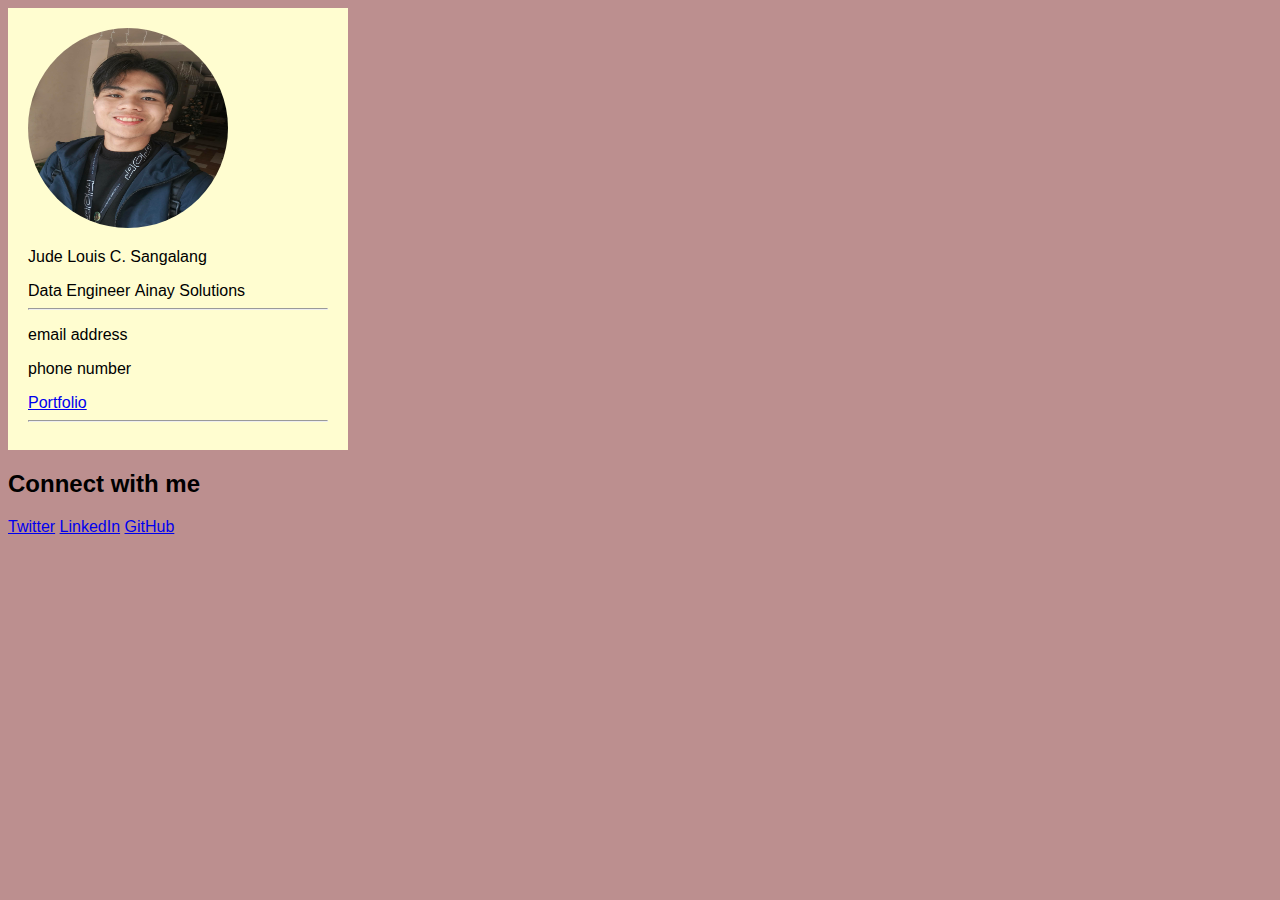
<file: about.html>
<!DOCTYPE html>
<html lang="en">
<head>
    <meta charset="UTF-8">
    <meta name="viewport" content="width=device-width, initial-scale=1.0"> 
    <link rel="stylesheet" href="style.css">
    <title>Document</title>
</head>
<body>
    <main>
        <div class ="business-card">
            <img src="profile.jpg" alt="Profile Picture" class ="profile-image"> 
            <p class="full-name">Jude Louis C. Sangalang</p>
            <p class="designation">Data Engineer</p> 
            <p class="company">Ainay Solutions</p>
            <hr>
            <p>email address</p>
            <p>phone number</p>
            <a href="https://www.linkedin.com/in/judelouisc/" class="portfolio-link">Portfolio</a>
            <hr>
        </div>
        <div class="social-media">
            <h2>Connect with me</h2>
            <a href="https://www.linkedin.com/in/judelouisc/" class="social-link">Twitter</a>
            <a href="https://www.linkedin.com/in/judelouisc/" class="social-link">LinkedIn</a>
            <a href="https://github.com/HeyJudo?tab=overview&from=2025-12-01&to=2025-12-31" class="social-link">GitHub</a>
        </div>
    </main>
</body>
</html>
</file>
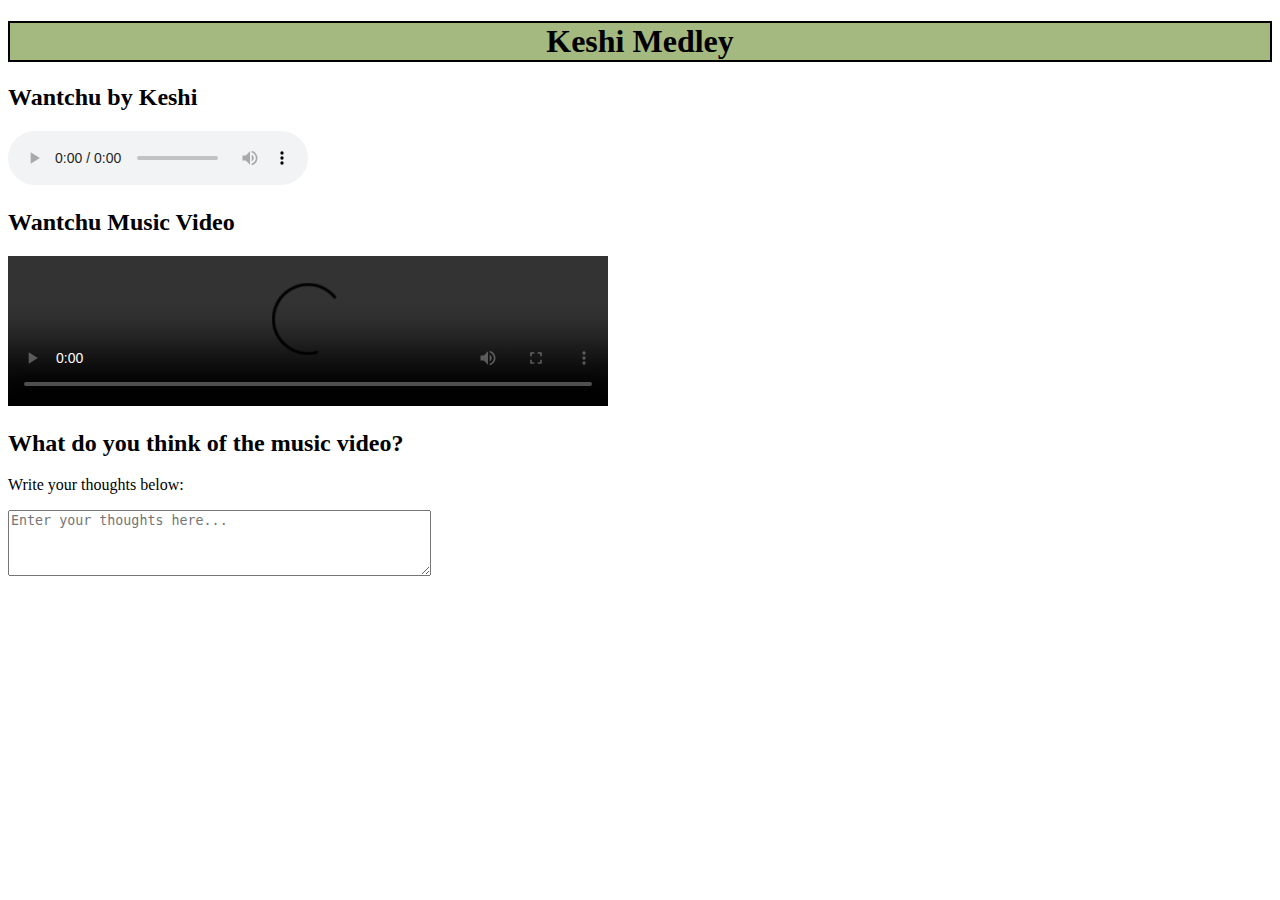
<file: htmls/audio.html>
<!DOCTYPE html>
<html lang="en">
<head>
    <meta charset="UTF-8">
    <meta name="viewport" content="width=device-width, initial-scale=1.0">
    <title>Document</title>
</head>
<body>
    <h1 style="text-align: center; border: 2px solid black; background-color: rgb(164, 185, 128);">Keshi Medley</h1>
    <section>
    <h2>Wantchu by Keshi</h2>
    <audio controls aria-label="Audio player for Wantchu by Keshi">
        <source src="https://cdn.freecodecamp.org/curriculum/js-music-player/sailing-away.mp3" type="audio/mpeg"> 
    </audio>
    </section>
    <section>
    <h2>Wantchu Music Video</h2>
    <video controls width="600">
        <source src ="https://cdn.freecodecamp.org/curriculum/labs/what-is-the-map-method-and-how-does-it-work.mp4" type="video/mp4" aria-label="Video for keshi">
        <track src="https://cdn.freecodecamp.org/curriculum/labs/what-is-the-map-method-and-how-does-it-work.vtt" kind="subtitles"  srclang="en" label="English">
    </video>
    </section>
    <section>
        <h2>What do you think of the music video?</h2>
        <p>Write your thoughts below:</p>
        <textarea rows="4" cols="50" placeholder="Enter your thoughts here..."></textarea>
    </section>


</body>
</html>
</file>
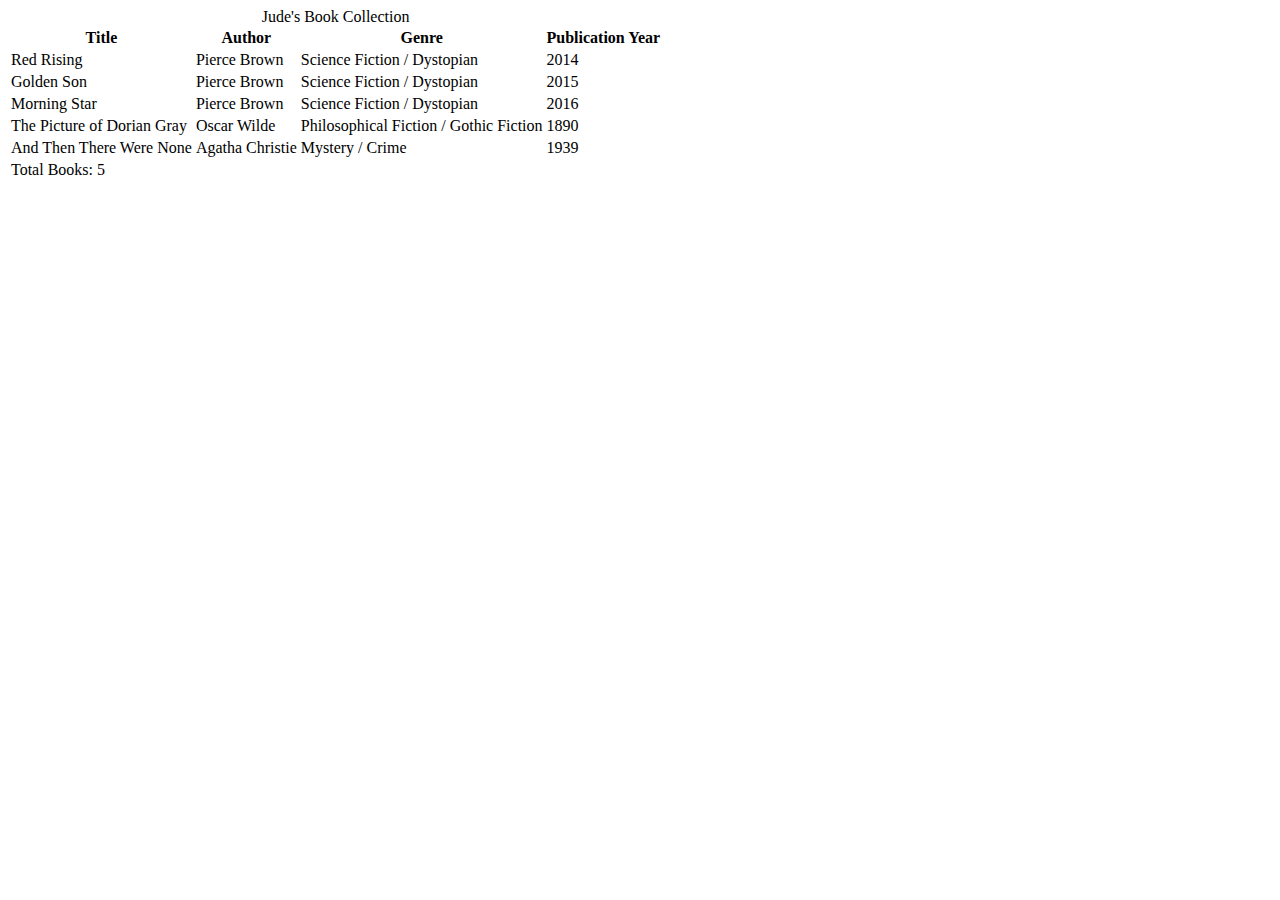
<file: htmls/catalog.html>
<!DOCTYPE html>
<html lang="en">
<head>
    <meta charset="UTF-8">
    <meta name="viewport" content="width=device-width, initial-scale=1.0">
    <title>Document</title>
</head>
<body>
    <table style="display: flexbox;">
        <caption>Jude's Book Collection</caption>
        <thead>
            <tr>
                <th>Title</th>
                <th>Author</th>
                <th>Genre</th>
                <th>Publication Year</th>
            </tr>
        </thead>
        <tbody>
            <tr>
                <td>Red Rising</td>
                <td>Pierce Brown</td>
                <td>Science Fiction / Dystopian</td>
                <td>2014</td>
            </tr>
             <tr>
                <td>Golden Son</td>
                <td>Pierce Brown</td>
                <td>Science Fiction / Dystopian</td>
                <td>2015</td>
            </tr>
             <tr>
                <td>Morning Star</td>
                <td>Pierce Brown</td>
                <td>Science Fiction / Dystopian</td>
                <td>2016</td>
            </tr>
             <tr>
                <td>The Picture of Dorian Gray</td>
                <td>Oscar Wilde</td>
                <td>Philosophical Fiction / Gothic Fiction</td>
                <td>1890</td>
            </tr>
             <tr>
                <td>And Then There Were None</td>
                <td>Agatha Christie</td>
                <td>Mystery / Crime</td>
                <td>1939</td>
            </tr>
        </tbody>
        <tfoot>
            <tr>
                <td colspan="4">Total Books: 5</td>
            </tr>
        </tfoot>
    </table>
</body>
</html>
</file>
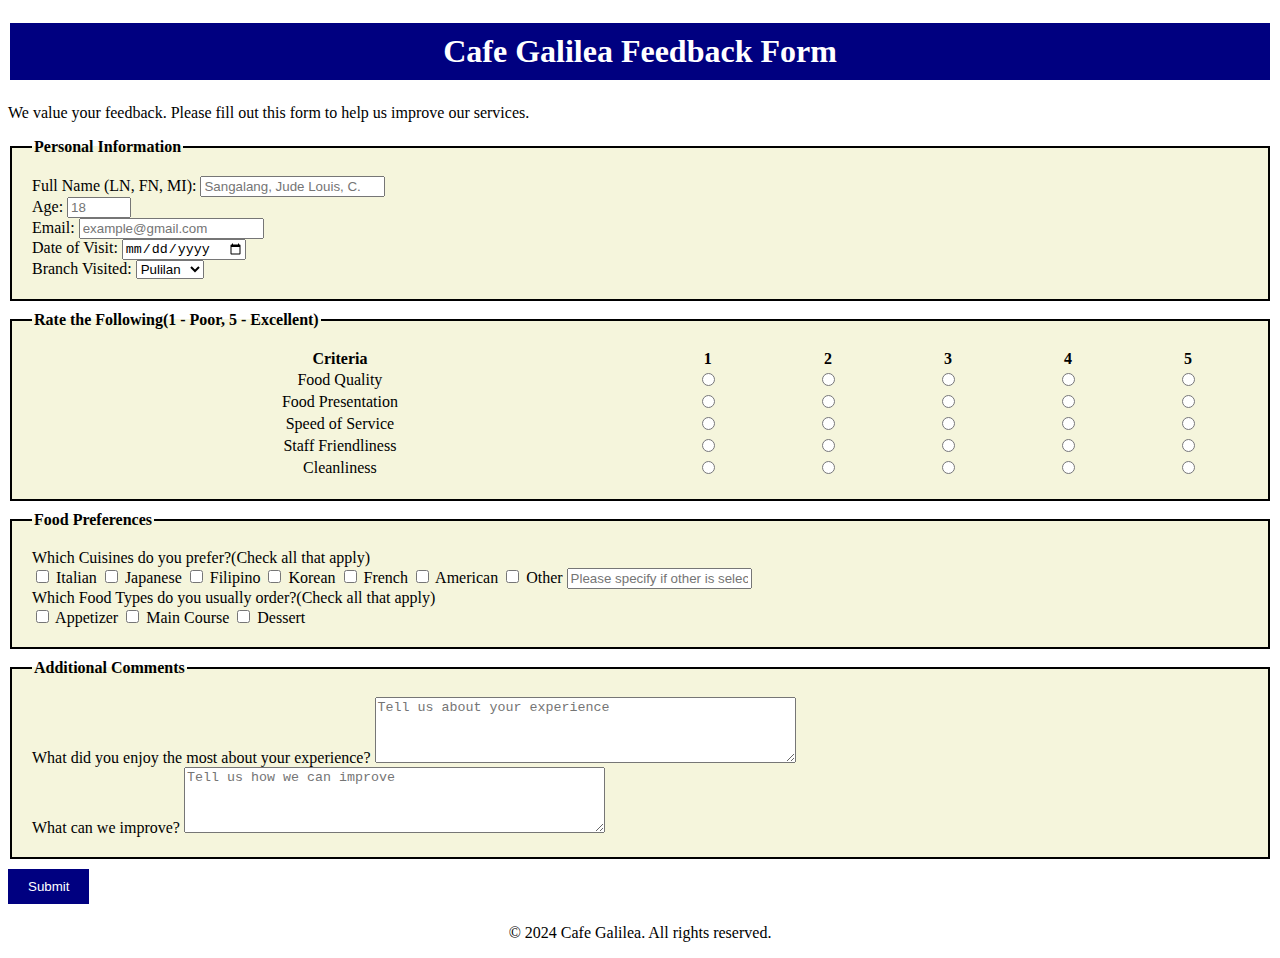
<file: htmls/cert.html>
<!DOCTYPE html>
<html lang="en">
<head>
    <meta charset="UTF-8">
    <meta name="viewport" content="width=device-width, initial-scale=1.0">
    <title>Restaurant Survey Form</title>
</head>
<body>
    <header> 
        <h1 id="title" style="text-align: center; border: 2px solid white; background-color: #000080; padding: 10px 10px; color: white;">Cafe Galilea Feedback Form</h1> 
        <p id="description">We value your feedback. Please fill out this form to help us improve our services.</p>
    </header>
    <main>
        <form id="survey-form">
        <fieldset style="border: 2px solid black; padding: 20px; background-color: beige;">
            <legend><b>Personal Information</b></legend>
            <label for="name" id="name-label">Full Name (LN, FN, MI):</label>
            <input type ="text" id ="name" required placeholder="Sangalang, Jude Louis, C."> <br>
            <label for ="number" id="number-label">Age:</label>
            <input type="number" id="number" required placeholder="18" min="1" max ="100"> <br> 
            <label for ="email" id="email-label">Email: </label>
            <input id ="email" type="email" required placeholder="example@gmail.com"> <br> 
            <label for ="date">Date of Visit: </label> 
            <input type ="date" id ="date" required> <br>
            <label for ="dropdown">Branch Visited: </label>
            <select id="dropdown" required>
                <option value="pulilan">Pulilan</option>
                <option value="bustos">Bustos</option>
                <option value="bocaue">Bocaue</option>
            </select> <br> 
        </fieldset>
        <fieldset style="border: 2px solid black; padding: 20px; background-color: beige; margin-top: 10px;">
            <legend><b>Rate the Following(1 - Poor, 5 - Excellent)</b></legend>
            <table id="criteria-table" style="width: 100%; border-collapse: collapse;">
                <thead>
                    <tr>
                        <th>Criteria</th>
                        <th>1</th>
                        <th>2</th>
                        <th>3</th>
                        <th>4</th>
                        <th>5</th>
                    </tr>
                </thead>
                <tbody style="text-align: center;">
                    <tr>
                        <td>Food Quality</td>
                        <td><input type="radio" name ="food-quality" value="1"></td>
                        <td><input type="radio" name ="food-quality" value="2"></td>
                        <td><input type="radio" name ="food-quality" value="3"></td>
                        <td><input type="radio" name ="food-quality" value="4"></td>
                        <td><input type="radio" name ="food-quality" value="5"></td>
                    </tr>
                    <tr>
                        <td>Food Presentation</td>
                        <td><input type="radio" name ="food-presentation" value="1"></td>
                        <td><input type="radio" name ="food-presentation" value="2"></td>
                        <td><input type="radio" name ="food-presentation" value="3"></td>
                        <td><input type="radio" name ="food-presentation" value="4"></td>
                        <td><input type="radio" name ="food-presentation" value="5"></td>
                    </tr>
                    <tr>
                        <td>Speed of Service</td>
                        <td><input type="radio" name ="speed-of-service" value="1"></td>
                        <td><input type="radio" name ="speed-of-service" value="2"></td>
                        <td><input type="radio" name ="speed-of-service" value="3"></td>
                        <td><input type="radio" name ="speed-of-service" value="4"></td>
                        <td><input type="radio" name ="speed-of-service" value="5"></td>
                    </tr>
                    <tr>
                        <td>Staff Friendliness</td>
                        <td><input type="radio" name ="staff-friendliness" value="1"></td>
                        <td><input type="radio" name ="staff-friendliness" value="2"></td>
                        <td><input type="radio" name ="staff-friendliness" value="3"></td>
                        <td><input type="radio" name ="staff-friendliness" value="4"></td>
                        <td><input type="radio" name ="staff-friendliness" value="5"></td>
                    </tr>
                    <tr>
                        <td>Cleanliness</td>
                        <td><input type="radio" name ="cleanliness" value="1"></td>
                        <td><input type="radio" name ="cleanliness" value="2"></td>
                        <td><input type="radio" name ="cleanliness" value="3"></td>
                        <td><input type="radio" name ="cleanliness" value="4"></td>
                        <td><input type="radio" name ="cleanliness" value="5"></td>
                    </tr>
                </tbody>
            </table>
        </fieldset>
         <fieldset style="border: 2px solid black; padding: 20px; background-color: beige; margin-top: 10px;">
         <legend><b>Food Preferences</b></legend>
         <label for="food-cuisine">Which Cuisines do you prefer?(Check all that apply)</label> <br>
                <input type="checkbox" id="food-cuisine" value="italian" name="cuisines"> Italian  
                <input type="checkbox" id="food-cuisine" value="japanese" name="cuisines"> Japanese
                <input type="checkbox" id="food-cuisine" value="filipino" name="cuisines"> Filipino 
                <input type="checkbox" id="food-cuisine" value="korean" name="cuisines"> Korean 
                <input type="checkbox" id="food-cuisine" value="french" name="cuisines"> French   
                <input type="checkbox" id="food-cuisine" value="american" name="cuisines"> American 
                <input type="checkbox" id ="food-cuisine" value="other" name="cuisines"> Other 
                <input type="text" id="other-cuisine" placeholder="Please specify if other is selected"> <br>
          <label for="food-type">Which Food Types do you usually order?(Check all that apply)</label> <br>
                <input type="checkbox" id="food-type" value="appetizer" name="food-types"> Appetizer
                <input type="checkbox" id="food-type" value="main-course" name="food-types"> Main Course
                <input type="checkbox" id="food-type" value="dessert" name="food-types"> Dessert   
         </fieldset>
         <fieldset style="border: 2px solid black; padding: 20px; background-color: beige; margin-top: 10px;">
            <legend><b>Additional Comments</b></legend>
            <label for="enjoy"> What did you enjoy the most about your experience?</label>
            <textarea id="enjoy" name ="enjoy-exp" rows="4" cols="50" placeholder="Tell us about your experience"></textarea> <br>
            <label for="improve"> What can we improve?</label>  
            <textarea id="improve" name="improve-exp" rows="4" cols="50" placeholder="Tell us how we can improve"></textarea>
         </fieldset>
         <button type="submit" style="margin-top: 10px; padding: 10px 20px; background-color: #000080; color: white; border: none; cursor: pointer;" id="submit">Submit</button>
        </form>
    </main>
    <footer style="text-align: center; margin-top: 20px;">
        <p>&copy; 2024 Cafe Galilea. All rights reserved.</p>
</body>
</html>
</file>
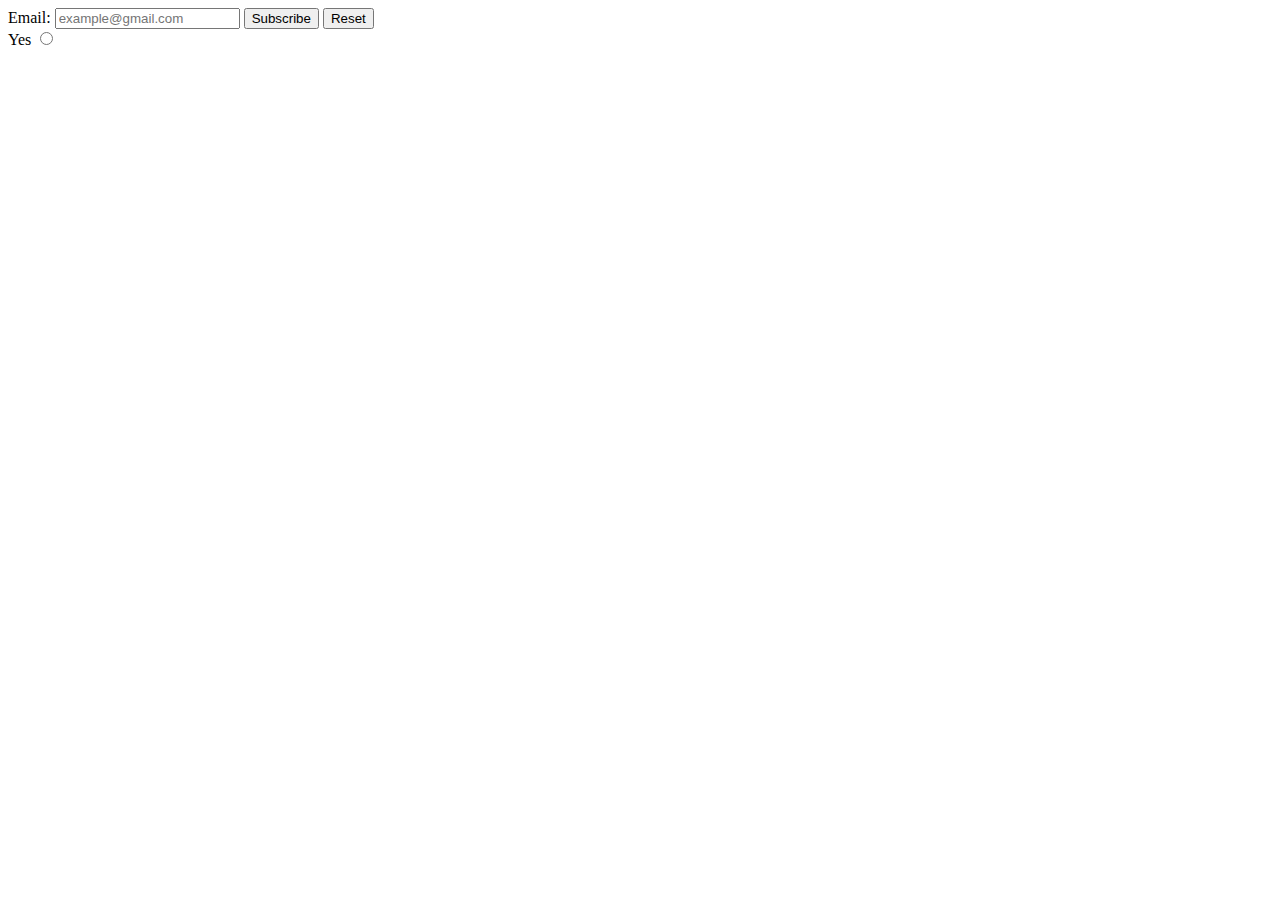
<file: htmls/forms.html>
<!DOCTYPE html>
<html lang="en">
<head>
    <meta charset="UTF-8">
    <meta name="viewport" content="width=device-width, initial-scale=1.0">
    <title>Document</title>
    <script src="index.js" defer></script>
</head>
<body>
    <form action="">
        <label for="email">Email: </label>
        <input required type ="email" id="email" placeholder="example@gmail.com">
        <button type="submit">Subscribe</button> 
        <button type="reset">Reset</button> <br>
        
<label for="yes">Yes</label>
<input type="radio" id="yes" name="first-time">
    </form>
</body>
</html>
</file>
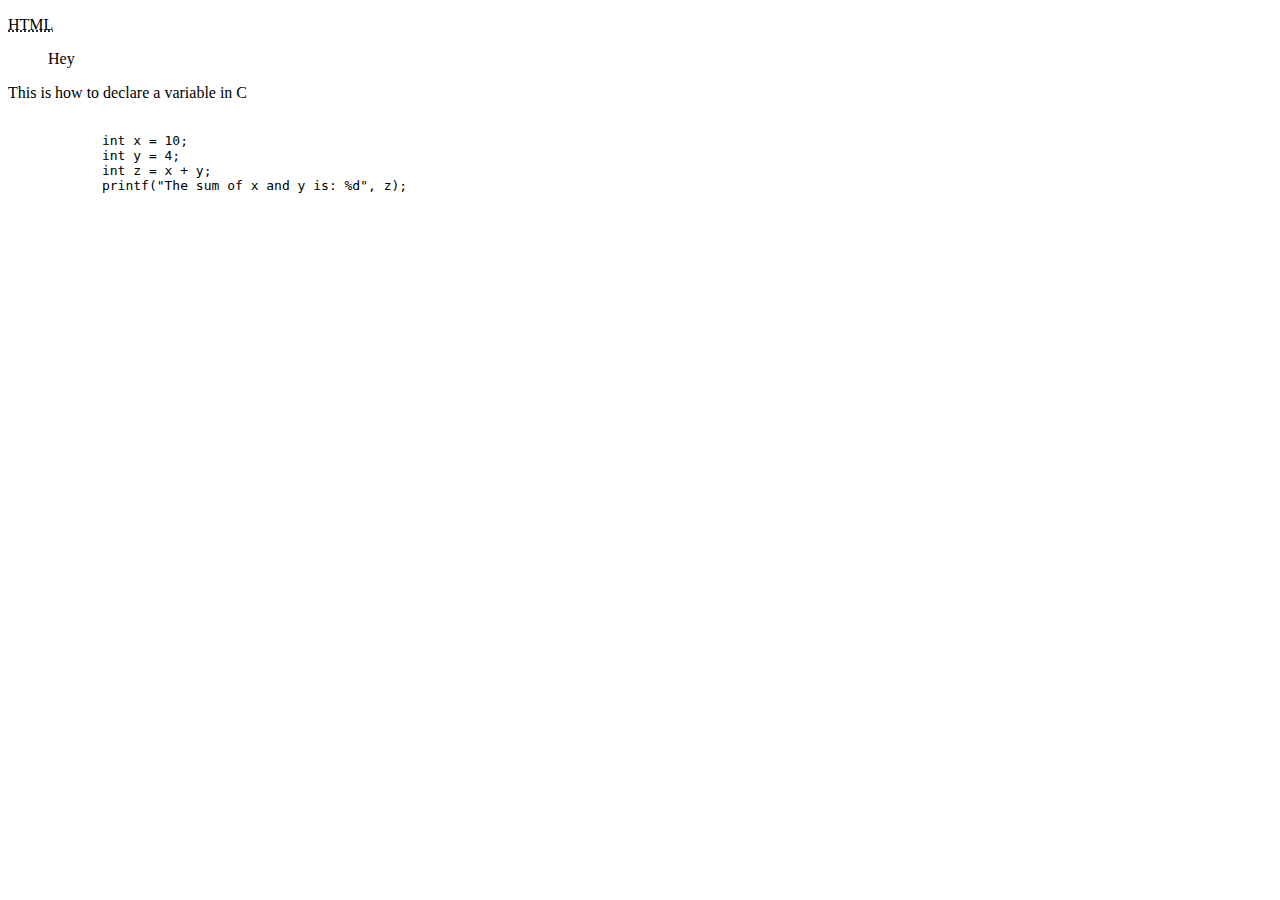
<file: htmls/iframe.html>
<!DOCTYPE html>
<html lang="en">
<head>
    <meta charset="UTF-8">
    <meta name="viewport" content="width=device-width, initial-scale=1.0">
    <title>Video Compilation Page</title>
</head>
<body>
   <p> <abbr title="HyperText Markup Language">HTML</abbr></p> 
   <blockquote cite="">Hey</blockquote>
   <p> This is how to declare a variable in C</p>
    <pre>
        <code>
            int x = 10;
            int y = 4; 
            int z = x + y;
            printf("The sum of x and y is: %d", z);
        </code>
    </pre>
</body>
</html>
</file>
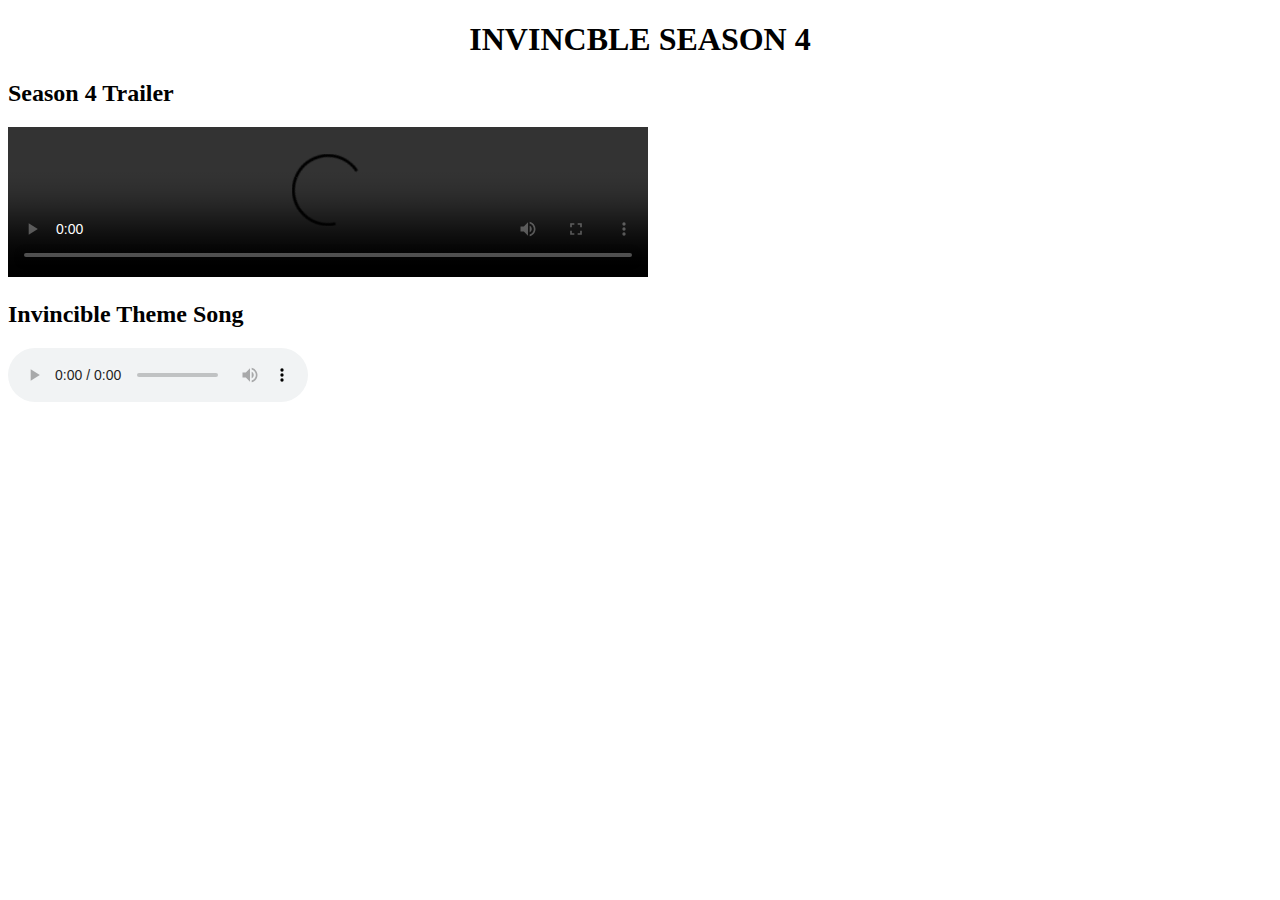
<file: htmls/testy.html>
<!DOCTYPE html>
<html lang="en">
<head>
  <meta charset="UTF-8" />
  <meta name="viewport" content="width=device-width, initial-scale=1.0"/>
  <title>HTML Audio and Video Lab</title>
</head>
<body>
    <main>
    <h1 style="text-align: center;"> INVINCBLE SEASON 4 </h1>
    <section>
        <h2> Season 4 Trailer</h2>
        <video width="640" controls >
            <source src="https://cdn.freecodecamp.org/curriculum/labs/what-is-the-map-method-and-how-does-it-work.mp4" type ="video/mp4">
        </video>
    </section>
    <section>
        <h2> Invincible Theme Song</h2>
        <audio 
        controls 
        src ="https://cdn.freecodecamp.org/curriculum/js-music-player/we-are-going-to-make-it.mp3"
        loop
        >

        </audio>
    </section>
    </main>
</body>
</html>
</file>
<file: style.css>
body {
    background-color: rosybrown;
    font-family: Arial, sans-serif;
}
.profile-image{
    width: 200px;
    height: 200px;
    border-radius: 200px;
}
.business-card {
    width: 300px; 
    background-color: #FFFDD0;
    padding: 20px;
}
.company {
    display: inline;
}

.designation {
    display: inline;
}
</file>
